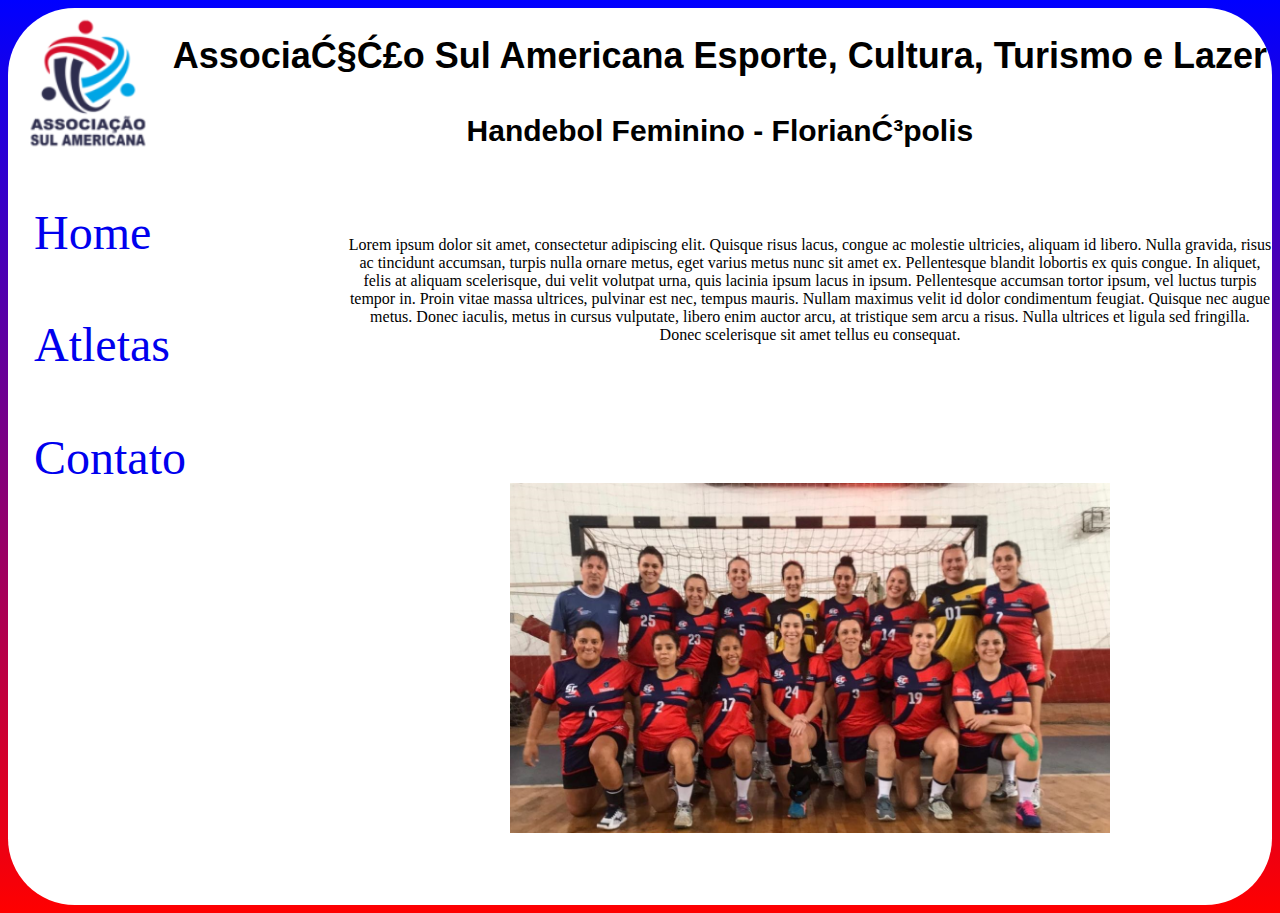
<file: index.html>
<!DOCTYPE html>
<html lang="pt-BR">

<head>
    <meta content="text/html; charset=UTF-8"   />
    <title>Linguagem de programação 2 - Associação Sul Americana - Handebol Florianópolis</title>
    <link rel="stylesheet" type="text/css" href="css/stylesheet.css" media="screen">
</head>

<body>
    <div class="container">
        <header>
            <ul>
                <li class="link">
                    <a href="http://www.acfutsal.com/"><img src="images/719.png" width="150pt" height="150pt"></a>
                </li>
                <li>
                    <span class="titulo">
                        <h1>Associação Sul Americana Esporte, Cultura, Turismo e Lazer</h1>
                    </span>
                    <br />
                    <span class="subtitulo">
                        <h2>Handebol Feminino - Florianópolis</h2>
                    </span>
                </li>

            </ul>

        </header>

        <aside>
            <ul>
                <li><a href="index.html">Home</a> </li>
                <li><a href="html/atletas.html">Atletas</a></li>
                <li><a href="html/contato.html">Contato</a></li>
            </ul>
        </aside>

        <main>

            <p>Lorem ipsum dolor sit amet, consectetur adipiscing elit. Quisque risus lacus, congue ac molestie
                ultricies, aliquam id libero. Nulla gravida, risus ac tincidunt accumsan, turpis nulla ornare metus,
                eget varius metus nunc sit amet ex. Pellentesque
                blandit lobortis ex quis congue. In aliquet, felis at aliquam scelerisque, dui velit volutpat urna, quis
                lacinia ipsum lacus in ipsum. Pellentesque accumsan tortor ipsum, vel luctus turpis tempor in. Proin
                vitae massa ultrices, pulvinar
                est nec, tempus mauris. Nullam maximus velit id dolor condimentum feugiat. Quisque nec augue metus.
                Donec iaculis, metus in cursus vulputate, libero enim auctor arcu, at tristique sem arcu a risus. Nulla
                ultrices et ligula sed fringilla.
                Donec scelerisque sit amet tellus eu consequat.</p>
            <img src="images/IMG-20191010-WA0090.jpg" width="600px" height="350px"
                alt="Time de handebol feminino de florianópolis">

        </main>


    </div>
</body>

</html>
</file>
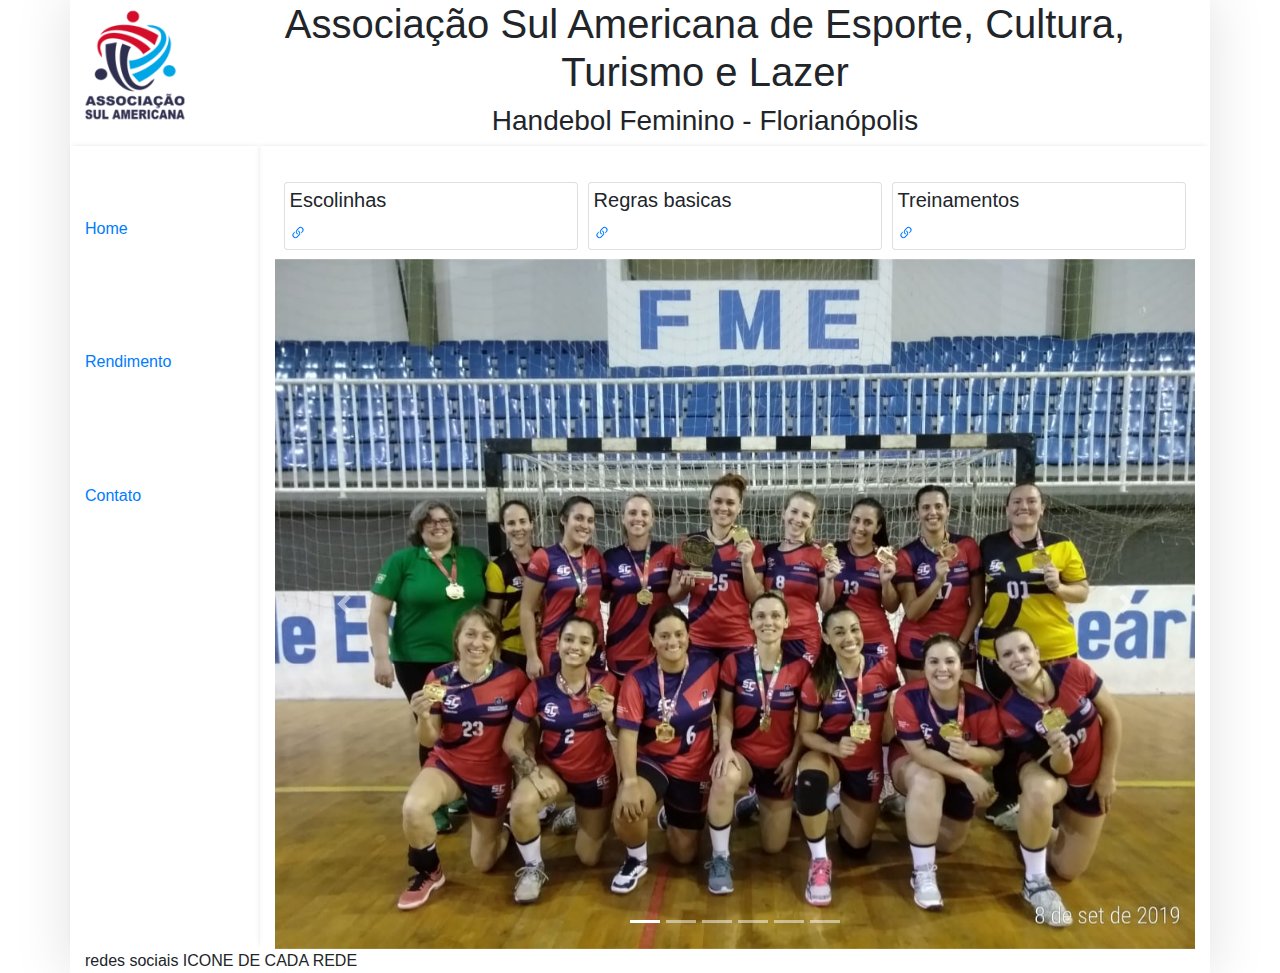
<file: time-html-main/index.html>
<!doctype html>
<html lang="en">

<head>
    <title>Handebol Feminino - Florianópolis</title>
    <!-- Required meta tags -->
    <meta charset="utf-8">
    <meta name="viewport" content="width=device-width, initial-scale=1, shrink-to-fit=no">

    <!-- Bootstrap CSS -->
    <link rel="stylesheet" href="https://stackpath.bootstrapcdn.com/bootstrap/4.3.1/css/bootstrap.min.css" integrity="sha384-ggOyR0iXCbMQv3Xipma34MD+dH/1fQ784/j6cY/iJTQUOhcWr7x9JvoRxT2MZw1T" crossorigin="anonymous">
    <link rel="stylesheet" href="css/stylesheet.css">
</head>

<body>
    <div class="container my-ct">
        <header class="row my-r">

            <!-- LOGO -->
            <a href="http://www.acfutsal.com/" class="logo">
                <img src="images/logo.png" alt="">
            </a>
            <!-- LOGO/ -->

            <!-- TEXTO NO CENTRO HEADER -->
            <div class="col d-flex flex-column align-items-center justify-content-center">
                <h1 class="text-center">Associação Sul Americana de Esporte, Cultura, Turismo e Lazer </h1>
                <h3 class="text-center">Handebol Feminino - Florianópolis</h1>
            </div>
            <!-- /TEXTO NO CENTRO HEADER -->
        </header>

        <main class="row">
            <!-- NAV LATERAL -->
            <aside class="col-md-2 my-r">

                <ul class="lista-paginas">
                    <li><a href="index.html">Home</a></li>
                    <li><a href="html/rendimento.html">Rendimento</a></li>
                    <li><a href="html/contato.html">Contato</a></li>
                </ul>
            </aside>
            <!-- /NAV LATERAL -->

            <section class="col-md-10 my-r">
                <h2 class="titulo-section"></h2>

                <!-- CARDS -->
                <div class="d-flex justify-content-center abas-principais m-1">
                    <div class="media card position-relative">
                        <div class="media-body">
                            <h5 class="mt-0">Escolinhas</h5>

                            <a href="#" class="stretched-link">
                                <svg width="1em" height="1em" viewBox="0 0 16 16" class="bi bi-link-45deg" fill="currentColor" xmlns="http://www.w3.org/2000/svg">
                                    <path
                                        d="M4.715 6.542L3.343 7.914a3 3 0 1 0 4.243 4.243l1.828-1.829A3 3 0 0 0 8.586 5.5L8 6.086a1.001 1.001 0 0 0-.154.199 2 2 0 0 1 .861 3.337L6.88 11.45a2 2 0 1 1-2.83-2.83l.793-.792a4.018 4.018 0 0 1-.128-1.287z" />
                                    <path
                                        d="M6.586 4.672A3 3 0 0 0 7.414 9.5l.775-.776a2 2 0 0 1-.896-3.346L9.12 3.55a2 2 0 0 1 2.83 2.83l-.793.792c.112.42.155.855.128 1.287l1.372-1.372a3 3 0 0 0-4.243-4.243L6.586 4.672z" />
                                </svg>
                            </a>
                        </div>
                    </div>

                    <div class="media card position-relative">
                        <div class="media-body">
                            <h5 class="mt-0">Regras basicas</h5>

                            <a href="#" class="stretched-link">
                                <svg width="1em" height="1em" viewBox="0 0 16 16" class="bi bi-link-45deg" fill="currentColor" xmlns="http://www.w3.org/2000/svg">
                                    <path
                                        d="M4.715 6.542L3.343 7.914a3 3 0 1 0 4.243 4.243l1.828-1.829A3 3 0 0 0 8.586 5.5L8 6.086a1.001 1.001 0 0 0-.154.199 2 2 0 0 1 .861 3.337L6.88 11.45a2 2 0 1 1-2.83-2.83l.793-.792a4.018 4.018 0 0 1-.128-1.287z" />
                                    <path
                                        d="M6.586 4.672A3 3 0 0 0 7.414 9.5l.775-.776a2 2 0 0 1-.896-3.346L9.12 3.55a2 2 0 0 1 2.83 2.83l-.793.792c.112.42.155.855.128 1.287l1.372-1.372a3 3 0 0 0-4.243-4.243L6.586 4.672z" />
                                </svg>
                            </a>
                        </div>
                    </div>

                    <div class="media card position-relative">
                        <div class="media-body">
                            <h5 class="mt-0">Treinamentos</h5>

                            <a href="#" class="stretched-link">
                                <svg width="1em" height="1em" viewBox="0 0 16 16" class="bi bi-link-45deg" fill="currentColor" xmlns="http://www.w3.org/2000/svg">
                                    <path
                                        d="M4.715 6.542L3.343 7.914a3 3 0 1 0 4.243 4.243l1.828-1.829A3 3 0 0 0 8.586 5.5L8 6.086a1.001 1.001 0 0 0-.154.199 2 2 0 0 1 .861 3.337L6.88 11.45a2 2 0 1 1-2.83-2.83l.793-.792a4.018 4.018 0 0 1-.128-1.287z" />
                                    <path
                                        d="M6.586 4.672A3 3 0 0 0 7.414 9.5l.775-.776a2 2 0 0 1-.896-3.346L9.12 3.55a2 2 0 0 1 2.83 2.83l-.793.792c.112.42.155.855.128 1.287l1.372-1.372a3 3 0 0 0-4.243-4.243L6.586 4.672z" />
                                </svg>
                            </a>
                        </div>
                    </div>
                </div>
                <!-- /CARDS -->

                <!--Tirei a descrição pq no prototipo dos guri só tinha o carrosel... dai eu achei melhor tirar-->

                <!-- CAROUSEL -->
                <div id="carouselExampleIndicators" class="carousel slide" data-ride="carousel">
                    <ol class="carousel-indicators">
                        <li data-target="#carouselExampleIndicators" data-slide-to="0" class="active"></li>
                        <li data-target="#carouselExampleIndicators" data-slide-to="1"></li>
                        <li data-target="#carouselExampleIndicators" data-slide-to="2"></li>
                        <li data-target="#carouselExampleIndicators" data-slide-to="3"></li>
                        <li data-target="#carouselExampleIndicators" data-slide-to="4"></li>
                        <li data-target="#carouselExampleIndicators" data-slide-to="5"></li>
                    </ol>
                    <div class="carousel-inner">


                        <div class="carousel-item active">
                            <img src="images/1.jpg" class="d-block w-100" alt="...">
                        </div>
                        <div class="carousel-item">
                            <img src="images/2.jpg" class="d-block w-100" alt="...">
                        </div>
                        <div class="carousel-item">
                            <img src="images/3.jpg" class="d-block w-100" alt="...">
                        </div>
                        <div class="carousel-item">
                            <img src="images/4.jpg" class="d-block w-100" alt="...">
                        </div>
                        <div class="carousel-item">
                            <img src="images/5.jpg" class="d-block w-100" alt="...">
                        </div>
                        <div class="carousel-item">
                            <img src="images/6.jpg" class="d-block w-100" alt="...">
                        </div>

                    </div>
                    <a class="carousel-control-prev" href="#carouselExampleIndicators" role="button" data-slide="prev">
                        <span class="carousel-control-prev-icon" aria-hidden="true"></span>
                        <span class="sr-only">Anterior</span>
                    </a>
                    <a class="carousel-control-next" href="#carouselExampleIndicators" role="button" data-slide="next">
                        <span class="carousel-control-next-icon" aria-hidden="true"></span>
                        <span class="sr-only">Próximo</span>
                    </a>
                </div>
                <!--/ CAROUSEL -->
            </section>
        </main>


        <footer class="row">
            <div class="col my-c">
                redes sociais ICONE DE CADA REDE
            </div>
        </footer>
    </div>






    <!-- Optional JavaScript -->
    <!-- jQuery first, then Popper.js, then Bootstrap JS -->
    <script src="https://code.jquery.com/jquery-3.3.1.slim.min.js" integrity="sha384-q8i/X+965DzO0rT7abK41JStQIAqVgRVzpbzo5smXKp4YfRvH+8abtTE1Pi6jizo" crossorigin="anonymous">
    </script>
    <script src="https://cdnjs.cloudflare.com/ajax/libs/popper.js/1.14.7/umd/popper.min.js" integrity="sha384-UO2eT0CpHqdSJQ6hJty5KVphtPhzWj9WO1clHTMGa3JDZwrnQq4sF86dIHNDz0W1" crossorigin="anonymous">
    </script>
    <script src="https://stackpath.bootstrapcdn.com/bootstrap/4.3.1/js/bootstrap.min.js" integrity="sha384-JjSmVgyd0p3pXB1rRibZUAYoIIy6OrQ6VrjIEaFf/nJGzIxFDsf4x0xIM+B07jRM" crossorigin="anonymous">
    </script>
</body>

</html>
</file>
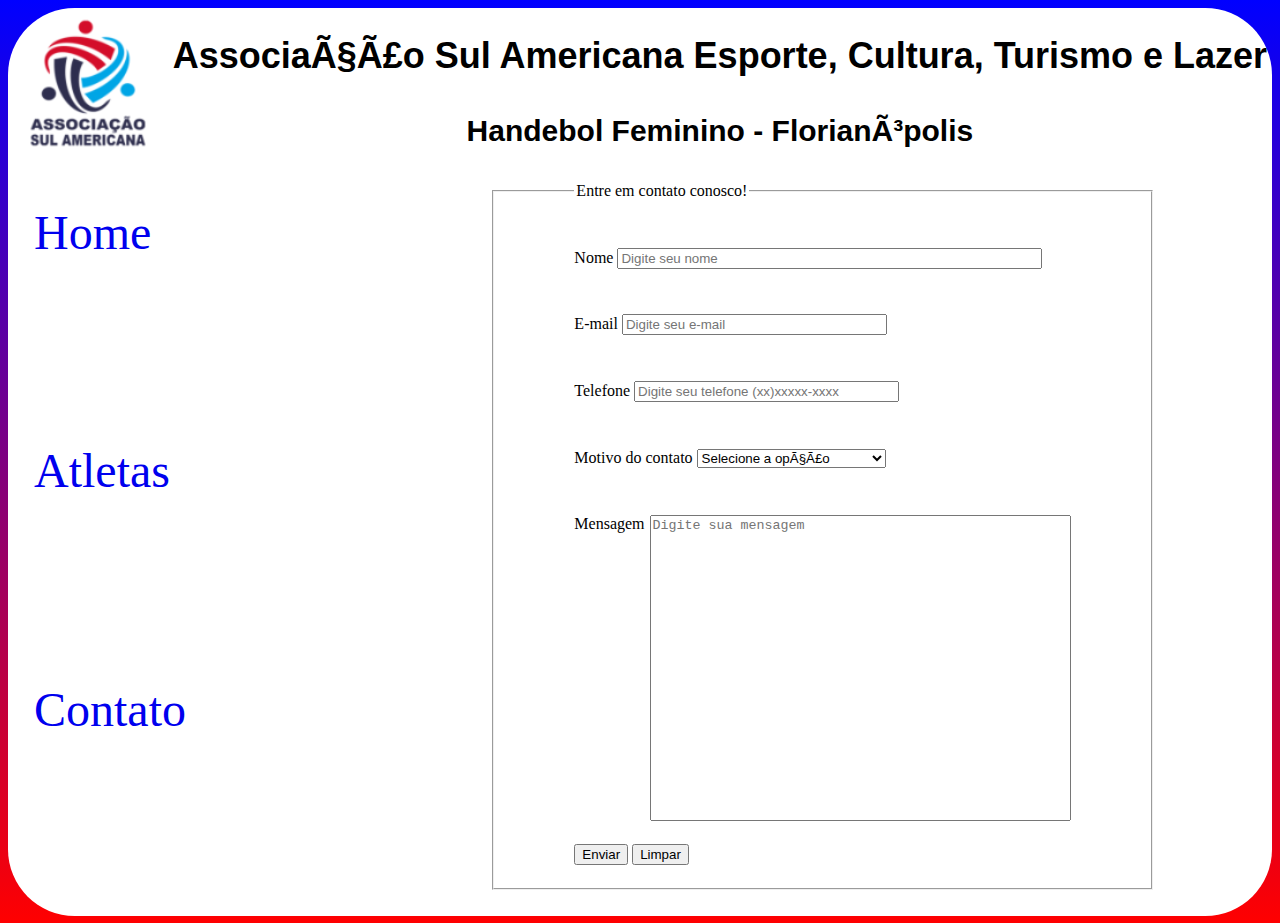
<file: html/contato.html>
<!DOCTYPE html>
<html lang="pt-BR">

<head>
    <meta content="text/html; charset=UTF-8"   />
    <title>Linguagem de programação 2 - Associação Sul Americana - Handebol Florianópolis</title>
    <link rel="stylesheet" type="text/css" href="/css/stylesheet.css" media="screen">
</head>

<body>
    <div class="container">
        <header>
            <ul>
                <li class="link">
                    <a href="http://www.acfutsal.com/"><img src="/images/719.png" width="150pt" height="150pt"></a>
                </li>
                <li>
                    <span class="titulo">
                        <h1>Associação Sul Americana Esporte, Cultura, Turismo e Lazer</h1>
                    </span>
                    <br />
                    <span class="subtitulo">
                        <h2>Handebol Feminino - Florianópolis</h2>
                    </span>
                </li>

            </ul>

        </header>

        <aside>
            <ul>
                <li><a href="/index.html">Home</a> </li>
                <br /> <br /> <br /> <br /> <br /> <br /> <br />
                <li>
                    <a href="atletas.html">Atletas</a></li>
                <br /> <br /> <br /> <br /> <br /> <br /> <br />
                <li>
                    <a href="contato.html">Contato</a></li>
            </ul>
        </aside>

        <main>
            <form method="POST" action="">
                <fieldset>
                    <legend>Entre em contato conosco!</legend>
                    <label for="nome">Nome </label><input type="text" size="50" maxlength="50"
                        placeholder="Digite seu nome" id="nome">
                    <br />
                    <label for="email">E-mail </label><input type="text" size="30" maxlength="20"
                        placeholder="Digite seu e-mail" id="email">
                    <br />
                    <label for="telefone">Telefone </label> <input type="text" size="30" maxlength="20"
                        placeholder="Digite seu telefone (xx)xxxxx-xxxx" id="telefone">
                    <br />
                    <label for="motivo">Motivo do contato </label>
                    <select>
                        <option value="0">Selecione a opção</option>
                        <option value="1">Quero entrar no time</option>
                        <option value="2">Quero fazer uma sugestão</option>
                        <option value="3">Outros</option>
                    </select>
                    <br />
                    <div class="box-msg">
                        <label for="mensagem">Mensagem </label>
                        <textarea rows="20" cols="50" placeholder="Digite sua mensagem" id="mensagem"></textarea>
                    </div>
                    <input type="submit" value="Enviar" />
                    <input type="reset" value="Limpar" />
                </fieldset>

            </form>

        </main>


    </div>
</body>

</html>
</file>
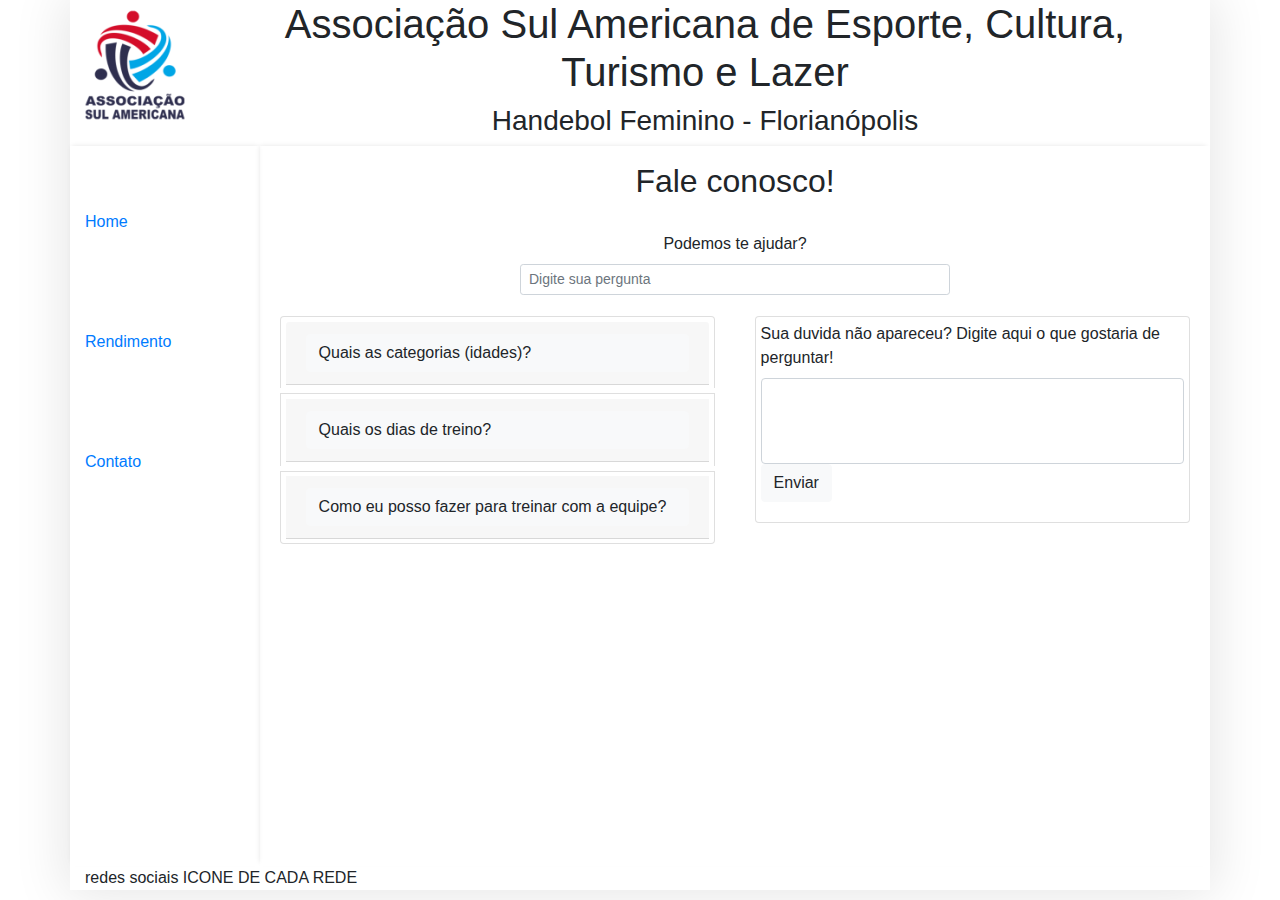
<file: time-html-main/html/contato.html>
<!doctype html>
<html lang="en">

<head>
    <title>Fale conosco</title>
    <!-- Required meta tags -->
    <meta charset="utf-8">
    <meta name="viewport" content="width=device-width, initial-scale=1, shrink-to-fit=no">

    <!-- Bootstrap CSS -->
    <link rel="stylesheet" href="https://stackpath.bootstrapcdn.com/bootstrap/4.3.1/css/bootstrap.min.css" integrity="sha384-ggOyR0iXCbMQv3Xipma34MD+dH/1fQ784/j6cY/iJTQUOhcWr7x9JvoRxT2MZw1T" crossorigin="anonymous">
    <link rel="stylesheet" href="../css/stylesheet.css">
</head>

<body>
    <div class="container my-ct">
        <header class="row my-r">

            <!-- LOGO -->
            <a href="#" class="logo">
                <img src="../images/logo.png" alt="">
            </a>
            <!-- LOGO/ -->

            <!-- TEXTO NO CENTRO HEADER -->
            <div class="col d-flex flex-column align-items-center justify-content-center">
                <h1 class="text-center">Associação Sul Americana de Esporte, Cultura, Turismo e Lazer </h1>
                <h3 class="text-center">Handebol Feminino - Florianópolis</h1>
            </div>
            <!-- /TEXTO NO CENTRO HEADER -->
        </header>

        <main class="row">
            <!-- NAV LATERAL -->
            <aside class="col-md-2 my-r">

                <ul class="lista-paginas">
                    <li><a href="../index.html">Home</a></li>
                    <li><a href="rendimento.html">Rendimento</a></li>
                    <li><a href="contato.html">Contato</a></li>
                </ul>
            </aside>
            <!-- /NAV LATERAL -->

            <section class="col-md-10 my-r">
                <h2 class="titulo-section">Fale conosco!</h2>
                <!--Search-->
                <form>
                    <div class="form-group">
                        <div class="col-md-6 mx-auto">
                            <label for="duvidas" class="col-md-12 text-center">Podemos te ajudar?</label>
                            <input type="text" class="form-control form-control-sm" id="duvidas" placeholder="Digite sua pergunta" aria-label="busca">
                        </div>
                    </div>

                </form>
                <!--/Search-->

                <!--Grid????-->
                <div class="row">
                    <!--Collapse-->
                    <div class="accordion col-sm-6" id="accordionPerguntas">
                        <div class="card">
                            <div class="card-header" id="headingUm">
                                <h2 class="mb-0">
                                    <button class="btn btn btn-light btn-block text-left" type="button" data-toggle="collapse" data-target="#collapseUm" aria-expanded="true" aria-controls="collapseUm">
                                Quais as categorias (idades)?
                              </button>
                                </h2>
                            </div>

                            <div id="collapseUm" class="collapse" aria-labelledby="headingUm" data-parent="#accordionPerguntas">
                                <div class="card-body">
                                    Infantil - 12 a 14 anos. <br/> Cadete - 14 a 16 anos.<br/> Juvenil - 16 a 18 anos.<br/> Adulto - maiores de 16 anos.
                                </div>
                            </div>
                        </div>
                        <div class="card">
                            <div class="card-header" id="headingDois">
                                <h2 class="mb-0">
                                    <button class="btn btn btn-light btn-block text-left collapsed" type="button" data-toggle="collapse" data-target="#collapseDois" aria-expanded="false" aria-controls="collapseDois">
                                Quais os dias de treino?
                              </button>
                                </h2>
                            </div>
                            <div id="collapseDois" class="collapse" aria-labelledby="headingDois" data-parent="#accordionPerguntas">
                                <div class="card-body">
                                    Infantil - segundas, quartas e sextas - das 8h as 10h. <br/> Cadete - segundas, quartas e sextas - das 10h as 12h.<br/> Juvenil - terças, quintas e domingos - das 18h as 20h.<br/> Adulto - terças, quintas e domingos
                                    - das 20h as 22h.
                                </div>
                            </div>
                        </div>
                        <div class="card">
                            <div class="card-header" id="headingTres">
                                <h2 class="mb-0">
                                    <button class="btn btn btn-light btn-block text-left collapsed" type="button" data-toggle="collapse" data-target="#collapseTres" aria-expanded="false" aria-controls="collapseTres">
                                Como eu posso fazer para treinar com a equipe?
                              </button>
                                </h2>
                            </div>
                            <div id="collapseTres" class="collapse" aria-labelledby="headingTrese" data-parent="#accordionPerguntas">
                                <div class="card-body">
                                    Para treinar com a gente é preciso ficar atento ao calendario de competições. As seletivas são feitas no começo de todo ano, caso as competições tenham terminado, os treinos ficam livres para aqueles que desejam participar nos dias especificos para cada
                                    categoria.
                                </div>
                            </div>
                        </div>
                    </div>
                    <!--/Collapse-->
                    <!--Cards-->
                    <div class="col-sm-6">
                        <div class="card">
                            <form>

                                <div class="form-group">
                                    <div>
                                        <label for="digitaduvida">Sua duvida não apareceu? Digite aqui o que gostaria de perguntar!</label>
                                        <textarea style="resize: none;" class="form-control" id="digitaduvida" rows="3"></textarea>
                                        <button type="submit" class="btn btn-light">Enviar</button>
                                    </div>
                                </div>

                            </form>

                        </div>
                    </div>
                    <!--/Cards-->
                </div>
                <!--/Grid???-->
            </section>
        </main>


        <footer class="row">
            <div class="col my-c">
                redes sociais ICONE DE CADA REDE
            </div>
        </footer>
    </div>



    <!-- Optional JavaScript -->
    <!-- jQuery first, then Popper.js, then Bootstrap JS -->
    <script src="https://code.jquery.com/jquery-3.3.1.slim.min.js" integrity="sha384-q8i/X+965DzO0rT7abK41JStQIAqVgRVzpbzo5smXKp4YfRvH+8abtTE1Pi6jizo" crossorigin="anonymous">
    </script>
    <script src="https://cdnjs.cloudflare.com/ajax/libs/popper.js/1.14.7/umd/popper.min.js" integrity="sha384-UO2eT0CpHqdSJQ6hJty5KVphtPhzWj9WO1clHTMGa3JDZwrnQq4sF86dIHNDz0W1" crossorigin="anonymous">
    </script>
    <script src="https://stackpath.bootstrapcdn.com/bootstrap/4.3.1/js/bootstrap.min.js" integrity="sha384-JjSmVgyd0p3pXB1rRibZUAYoIIy6OrQ6VrjIEaFf/nJGzIxFDsf4x0xIM+B07jRM" crossorigin="anonymous">
    </script>
</body>

</html>
</file>
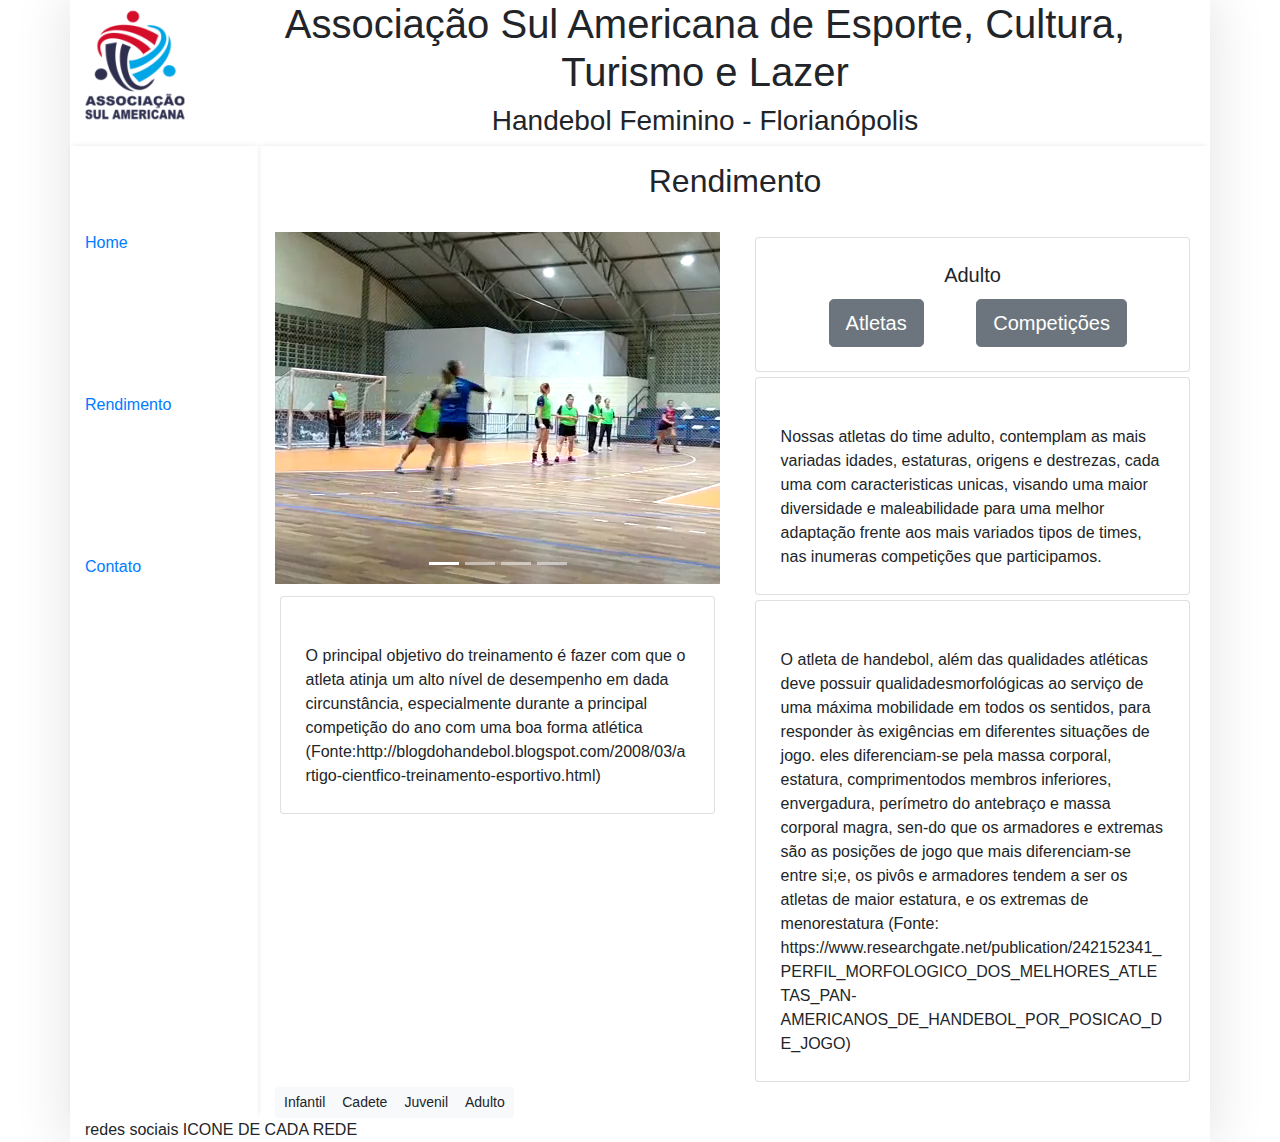
<file: time-html-main/html/rendimento.html>
<!doctype html>
<html lang="en">

<head>
    <title>Rendimento</title>
    <!-- Required meta tags -->
    <meta charset="utf-8">
    <meta name="viewport" content="width=device-width, initial-scale=1, shrink-to-fit=no">

    <!-- Bootstrap CSS -->
    <link rel="stylesheet" href="https://stackpath.bootstrapcdn.com/bootstrap/4.3.1/css/bootstrap.min.css" integrity="sha384-ggOyR0iXCbMQv3Xipma34MD+dH/1fQ784/j6cY/iJTQUOhcWr7x9JvoRxT2MZw1T" crossorigin="anonymous">
    <link rel="stylesheet" href="../css/stylesheet.css">
</head>

<body>
    <div class="container my-ct">
        <header class="row my-r">

            <!-- LOGO -->
            <a href="#" class="logo">
                <img src="../images/logo.png" alt="">
            </a>
            <!-- LOGO/ -->

            <!-- TEXTO NO CENTRO HEADER -->
            <div class="col d-flex flex-column align-items-center justify-content-center">
                <h1 class="text-center">Associação Sul Americana de Esporte, Cultura, Turismo e Lazer </h1>
                <h3 class="text-center">Handebol Feminino - Florianópolis</h1>
            </div>
            <!-- /TEXTO NO CENTRO HEADER -->
        </header>

        <main class="row">
            <!-- NAV LATERAL -->
            <aside class="col-md-2 my-r">

                <ul class="lista-paginas">
                    <li><a href="../index.html">Home</a></li>
                    <li><a href="rendimento.html">Rendimento</a></li>
                    <li><a href="contato.html">Contato</a></li>
                </ul>
            </aside>
            <!-- /NAV LATERAL -->

            <section class="col-md-10 my-r">
                <h2 class="titulo-section">Rendimento</h2>
                <div class="row">
                    <!--Carousel-->
                    <div class="col-sm-6">
                        <div id="video-carousel-example" class="carousel slide carousel-fade" data-ride="carousel">
                            <!--Indicators-->
                            <ol class="carousel-indicators">
                                <li data-target="#video-carousel-example" data-slide-to="0" class="active"></li>
                                <li data-target="#video-carousel-example" data-slide-to="1"></li>
                                <li data-target="#video-carousel-example" data-slide-to="2"></li>
                                <li data-target="#video-carousel-example" data-slide-to="3"></li>

                            </ol>
                            <!--/.Indicators-->
                            <!--Slides-->
                            <div class="carousel-inner" role="listbox">
                                <div class="carousel-item active">
                                    <video class="video-fluid" autoplay loop muted>
                                  <source src="videos/VID-20190901-WA0037.mp4" type="video/mp4" />
                                </video>
                                </div>
                                <div class="carousel-item">
                                    <video class="video-fluid" autoplay loop muted>
                                  <source src="videos/VID-20190904-WA0021.mp4" type="video/mp4" />
                                </video>
                                </div>
                                <div class="carousel-item">
                                    <video class="video-fluid" autoplay loop muted>
                                  <source src="videos/VID-20191002-WA000190.mp4" type="video/mp4" />
                                </video>
                                </div>
                                <div class="carousel-item">
                                    <video class="video-fluid" autoplay loop muted>
                                  <source src="videos/VID-20191229-WA0008.mp4" type="video/mp4" />
                                </video>
                                </div>

                            </div>
                            <!--/.Slides-->
                            <!--Controls-->
                            <a class="carousel-control-prev" href="#video-carousel-example" role="button" data-slide="prev">
                                <span class="carousel-control-prev-icon" aria-hidden="true"></span>
                                <span class="sr-only">Anterior</span>
                            </a>
                            <a class="carousel-control-next" href="#video-carousel-example" role="button" data-slide="next">
                                <span class="carousel-control-next-icon" aria-hidden="true"></span>
                                <span class="sr-only">Próximo</span>
                            </a>
                            <!--/.Controls-->
                        </div>
                        <div class="card ">
                            <div class="card-body">
                                <p class="card-text">O principal objetivo do treinamento é fazer com que o atleta atinja um alto nível de desempenho em dada circunstância, especialmente durante a principal competição do ano com uma boa forma atlética (Fonte:http://blogdohandebol.blogspot.com/2008/03/artigo-cientfico-treinamento-esportivo.html)</p>
                            </div>
                        </div>

                    </div>
                    <!--/Carousel-->
                    <!--Cards-->
                    <div class="col-sm-6">
                        <div class="card">
                            <div class="card-body">
                                <h5 class="card-title text-center">Adulto</h5>

                                <button type="button" class="btn btn-secondary btn-lg mx-5">Atletas</button>
                                <button type="button" class="btn btn-secondary btn-lg">Competições</button>

                            </div>
                        </div>

                        <div class="card ">
                            <div class="card-body">
                                <p class="card-text">Nossas atletas do time adulto, contemplam as mais variadas idades, estaturas, origens e destrezas, cada uma com caracteristicas unicas, visando uma maior diversidade e maleabilidade para uma melhor adaptação frente aos
                                    mais variados tipos de times, nas inumeras competições que participamos. </p>
                            </div>
                        </div>
                        <div class="card">
                            <div class="card-body">
                                <p class="card-text">O atleta de handebol, além das qualidades atléticas deve possuir qualidadesmorfológicas ao serviço de uma máxima mobilidade em todos os sentidos, para responder às exigências em diferentes situações de jogo. eles diferenciam-se
                                    pela massa corporal, estatura, comprimentodos membros inferiores, envergadura, perímetro do antebraço e massa corporal magra, sen-do que os armadores e extremas são as posições de jogo que mais diferenciam-se entre 
                                    si;e, os pivôs e armadores tendem a ser os atletas de maior estatura, e os extremas de menorestatura (Fonte: https://www.researchgate.net/publication/242152341_PERFIL_MORFOLOGICO_DOS_MELHORES_ATLETAS_PAN-AMERICANOS_DE_HANDEBOL_POR_POSICAO_DE_JOGO)</p>
                            </div>
                        </div>
                    </div>
                </div>
                <!--/Cards-->
                <!--Buttons-->
                <!--Tava querendo colocar isso no meio da pagina. sei que não tinha no prototipo dos meninos, mas acho que ficaria bem bom.-->
                <div class="btn-toolbar" role="toolbar" aria-label="Categorias">
                    <div class="btn-group btn-group-sm" role="group" aria-label="Categorias">
                        <button type="button" class="btn btn-light">Infantil</button>
                        <button type="button" class="btn btn-light">Cadete</button>
                        <button type="button" class="btn btn-light">Juvenil</button>
                        <button type="button" class="btn btn-light">Adulto</button>
                    </div>
                </div>
                <!--/Buttons-->
            </section>
        </main>


        <footer class="row">
            <div class="col my-c">
                redes sociais ICONE DE CADA REDE
            </div>
        </footer>
    </div>






    <!-- Optional JavaScript -->
    <!-- jQuery first, then Popper.js, then Bootstrap JS -->
    <script src="https://code.jquery.com/jquery-3.3.1.slim.min.js" integrity="sha384-q8i/X+965DzO0rT7abK41JStQIAqVgRVzpbzo5smXKp4YfRvH+8abtTE1Pi6jizo" crossorigin="anonymous">
    </script>
    <script src="https://cdnjs.cloudflare.com/ajax/libs/popper.js/1.14.7/umd/popper.min.js" integrity="sha384-UO2eT0CpHqdSJQ6hJty5KVphtPhzWj9WO1clHTMGa3JDZwrnQq4sF86dIHNDz0W1" crossorigin="anonymous">
    </script>
    <script src="https://stackpath.bootstrapcdn.com/bootstrap/4.3.1/js/bootstrap.min.js" integrity="sha384-JjSmVgyd0p3pXB1rRibZUAYoIIy6OrQ6VrjIEaFf/nJGzIxFDsf4x0xIM+B07jRM" crossorigin="anonymous">
    </script>
</body>

</html>
</file>
<file: css/stylesheet.css>
body {
    background-image: linear-gradient(blue, red)
}

h1 {
    font-family: Arial, Helvetica, sans-serif;
    font-size: larger;
}

h2 {
    font-family: Arial, Helvetica, sans-serif;
    color: rgb(0, 0, 0);
}

header ul {
    display: flex;
    justify-content: space-around;
    list-style-type: none;
    margin: 0;
    padding: 0;
}

li {
    display: grid;
    grid-template-columns: auto auto;
    grid-template-rows: auto auto;
    align-items: center;
}

.link ul {
    width: 150pt;
    text-align: center;
    padding: 0;
    margin: 0;
}

.link:hover {
    opacity: 1;
    background-color: rgba(174, 194, 247, 0.103);
    border-radius: 50pt;
}

.titulo {
    font-size: 30px;
    text-align: center;
}

.subtitulo {
    font-size: 20px;
    color: darkgray;
    text-align: center;
    line-height: 0;
}

.container {
    color: rgb(0, 0, 0);
    display: grid;
    grid-template-columns: auto auto auto auto;
    grid-template-rows: auto minmax(83vh, auto);
    grid-template-areas: "header header header header""aside main main main";
}

header {
    border-top-right-radius: 50pt;
    border-top-left-radius: 50pt;
    background-color: rgba(255, 255, 255);
    grid-area: header;
}

aside {
    border-bottom-left-radius: 50pt;
    background-color: rgb(255, 255, 255);
    grid-area: aside;
    width: 100%;
    padding: 0 4rem 1rem 1rem;
    
}

aside ul {
    display: inline;
    margin: 3rem 0 0;
    padding: 0;
    display: flex;
    flex-direction: column;
    
}

aside li {
    line-height: 25pt;
    width: 240px;
    font-family: 'Lucida Sans';
    font-size: 48px;
    padding: 5px;
    margin: 5px 5px 4rem;
}

aside li:hover {
    opacity: 1;
    background-color: rgba(238, 58, 58, 0.103);
    border-radius: 40pt;
}

main {
    background-color: rgb(255, 255, 255);
    grid-area: main;
    width: 100%;
    text-align: center;
    padding-bottom: 10px;
    border-bottom-right-radius: 50pt;
    display: flex;
    flex-wrap: wrap;
    align-items: center;
    justify-content: center;
}


a {
    text-decoration: none;
}

a:visited {
    color: inherit;
}

table {
    margin-top: 3rem;
    display: inline-flex;
    padding-left: 75pt;
    vertical-align: middle;
}

form {
    border-width: auto;
    line-height: 50pt;
    text-align: left;
    margin-right: 2rem;
}

fieldset {
    padding: 0 5rem;
}

textarea {
    resize: none;
}

.box-msg {
    display: flex;
    align-items: baseline;
}

.box-msg label {
    margin-right: 5px;
}
</file>
<file: time-html-main/css/stylesheet.css>
/*

    duda, 
    pra tirar o pontinho do layout só apagar ou apenas comentar o código
    que está no fim desse arquivo


*/

.container {
    background-color: white;
    box-shadow: 0 0 50px 5px rgba(0, 0, 0, 0.1);
}

aside {
    box-shadow: 0 -2px 5px -2px rgba(0, 0, 0, .1);
}

aside .lista-paginas {
    display: flex;
    flex-direction: column;
    justify-content: space-around;
    list-style: none;
    padding: 0;
    margin-top: 1em;
    height: 50%;
}

main section {
    min-height: 80vh;
    box-shadow: -2px -2px 5px -2px rgba(0, 0, 0, .1);
}

section .titulo-section {
    margin: .5em 0 1em 0;
    text-align: center;
}

section .card {
    margin: .3em;
    padding: .3em;
    flex: 1;
    gap: .5rem;
}

section p {
    margin: 1.4em 0;
}

section footer {
    box-shadow: -2px -2px 5px -2px rgba(0, 0, 0, .1);
    margin-top: 1em;
    height: 10vh;
}

@media (max-width: 767px) {
    header {
        display: flex;
        flex-direction: column;
        justify-content: center;
        align-items: center;
    }
    header .logo {
        display: block;
    }
    aside .lista-paginas {
        flex-direction: row;
    }
    aside .lista-paginas li {
        margin-right: 1em;
    }
    main .abas-principais {
        flex-direction: column;
    }
}


/*  REMOVE O PONTOS DO LAYOUT */


/* .my-r {
    border: 1px dotted green;
}

.my-c {
    border: 1px dotted purple;
} */
</file>
